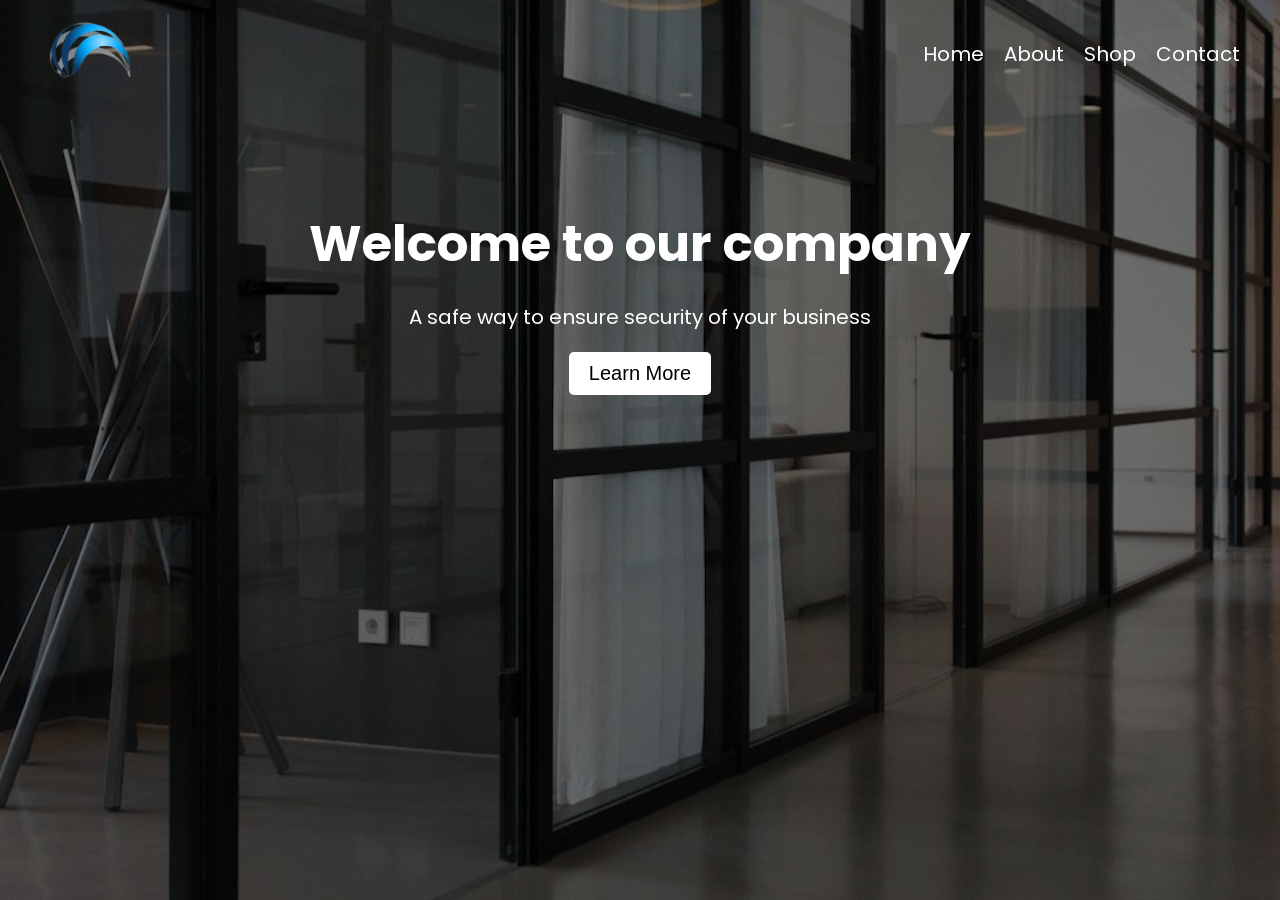
<file: simple project/index.html>
<!DOCTYPE html>
<html lang="en">

<head>
    <meta charset="UTF-8">
    <meta name="viewport" content="width=device-width, initial-scale=1.0">
    <title>Company</title>
    <link rel="stylesheet" href="style.css">
    <link rel="preconnect" href="https://fonts.googleapis.com">
    <link rel="preconnect" href="https://fonts.gstatic.com" crossorigin>
    <link
        href="https://fonts.googleapis.com/css2?family=Emblema+One&family=Nunito:ital,wght@0,200..1000;1,200..1000&family=Poppins:ital,wght@0,100;0,200;0,300;0,400;0,500;0,600;0,700;0,800;0,900;1,100;1,200;1,300;1,400;1,500;1,600;1,700;1,800;1,900&family=Quicksand:wght@300..700&family=Work+Sans:ital,wght@0,100..900;1,100..900&display=swap"
        rel="stylesheet">
</head>

<body>
    <header>
        <nav class="navbar">
            <div class="logo">
                <img src="logo-removebg-preview.png" alt="">
            </div>
            <div class="links">
                <ul>
                    <li><a href="">Home</a></li>
                    <li><a href="">About</a></li>
                    <li><a href="">Shop</a></li>
                    <li><a href="">Contact</a></li>
                </ul>
            </div>
        </nav>
        <div class="content">
            <h2>Welcome to our company
            </h2>
            <p>A safe way to ensure security of your business</p>
            <button>Learn More</button>
        </div>
    </header>
</body>

</html>
</file>
<file: simple project/style.css>
body{
    margin: 0;
    padding: 0;
    box-sizing: border-box;
    overflow: hidden;
    font-family: 'poppins';
}
header{
    justify-content: center;
    height: 100vh;
    align-items: center;
    background-image: url('office.jpg');
    background-size: cover;
    background: linear-gradient(rgba(0,0,0,0.5),rgba(0,0,0,0.5)),url('office.jpg');
    background-position: center; 
    background-repeat: no-repeat
}

.navbar{
    display: flex;
    justify-content: space-between;
    align-items: center;
}
.navbar img{
    width: 100px;
    margin-left: 40px;
    height: 100px;
}
.navbar ul{
    list-style: none;
    display: flex;
    gap: 20px;
    font-size: 20px;
    margin-right: 40px;
}
.navbar ul a{
    color: white;
    text-decoration: none;
}
.navbar ul a:hover{
    color: royalblue;
    transition: 0.5s;
}
.content{
    text-align: center;
    color: #fff;
    margin-top: 100px;
}
.content h2{
    font-size: 50px;
    margin-bottom: 20px;
}
.content p{
    font-size: 20px;
    margin-bottom: 20px;
}
.content button{
    padding: 10px 20px;
    border-radius: 5px;
    border: none;
    background-color: #fff;
    color: #000;
    font-size: 20px;
    cursor: pointer;
}
.content button:hover{
    background: royalblue;
    color: white;
    transition: 0.5s;
}
</file>
